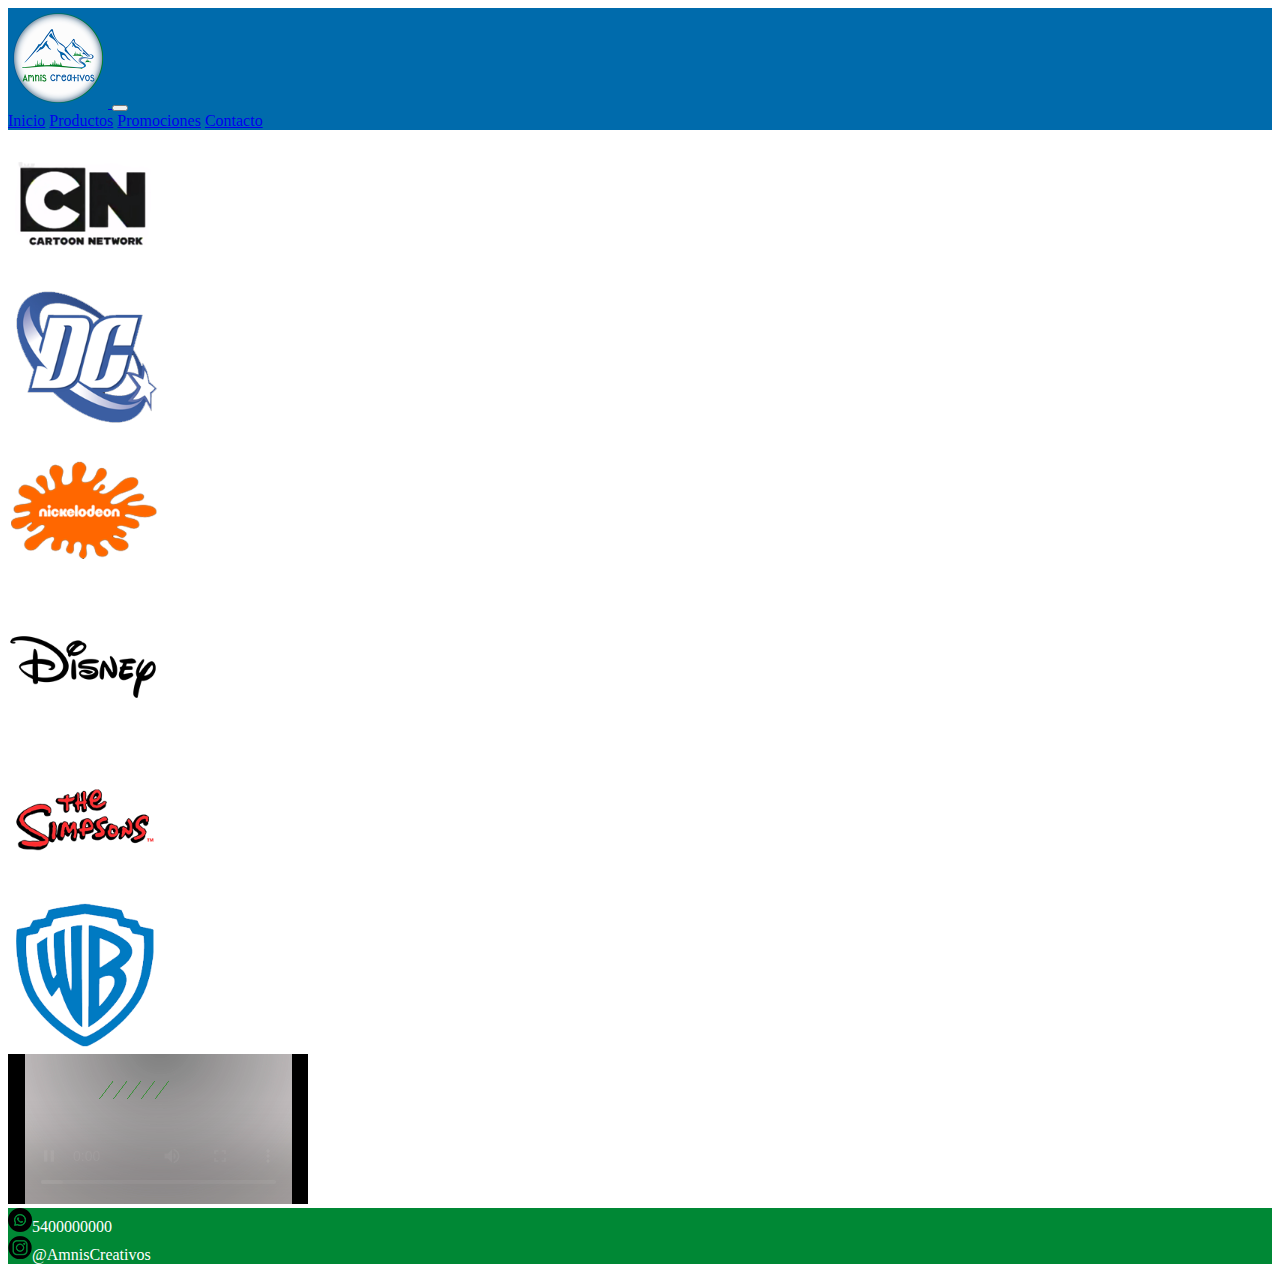
<file: index.html>
<!DOCTYPE html>
<html lang="en">
  <head>
    <meta charset="UTF-8" />
    <meta http-equiv="X-UA-Compatible" content="IE=edge" />
    <meta name="viewport" content="width=device-width, initial-scale=1.0" />
    <title>Inicio</title>
    <link
      href="https://cdn.jsdelivr.net/npm/bootstrap@5.1.3/dist/css/bootstrap.min.css"
      rel="stylesheet"
      integrity="sha384-1BmE4kWBq78iYhFldvKuhfTAU6auU8tT94WrHftjDbrCEXSU1oBoqyl2QvZ6jIW3"
      crossorigin="anonymous"
    />
    <link rel="stylesheet" href="css/style.css" />
  </head>
  <body class="d-flex flex-column h-100">
    <header>
      <nav class="navbar navbar-expand-lg navbar-dark">
        <div class="container">
          <a class="navbar-brand" href="index.html">
            <img src="/img/Logo.png" alt="" id="logo" />
          </a>

          <button
            class="navbar-toggler"
            type="button"
            data-bs-toggle="collapse"
            data-bs-target="#navbarButtons"
            aria-controls="navbarButtons"
            aria-expanded="false"
            aria-label="Toggle navigation"
          >
            <span class="navbar-toggler-icon"></span>
          </button>
          <div class="collapse navbar-collapse" id="navbarButtons">
            <div class="navbar-nav">
              <a class="nav-link active" href="index.html">Inicio</a>
              <a class="nav-link" href="productos.html">Productos</a>
              <a class="nav-link" href="promociones.html">Promociones</a>
              <a class="nav-link" href="contacto.html">Contacto</a>
            </div>
          </div>
        </div>
      </nav>
    </header>
    <main class="flex-shrink-0">
      <div class="container">
        <div class="row">
          <div class="col">
            <img class="portada" src="/img/Cn.png" alt="" />
          </div>
          <div class="col">
            <img class="portada" src="/img/Dc.png" alt="" />
          </div>
          <div class="col">
            <img class="portada" src="/img/Nickelodeon.png" alt="" />
          </div>
          <div class="col">
            <img class="portada" src="/img/Disney.png" alt="" />
          </div>
          <div class="col">
            <img class="portada" src="/img/simpsons.png" alt="" />
          </div>
          <div class="col">
            <img class="portada" src="/img/Wb.png" alt="" />
          </div>
        </div>
        <div class="row justify-content-center">
          <div class="col-auto">
            <div class="embed-responsive embed-responsive-16by9">
              <iframe
                class="embed-responsive-item"
                src="img/Bumper.mp4"
                frameborder="0"
                allowfullscreen
              ></iframe>
            </div>
          </div>
        </div>
      </div>
    </main>
    <footer class="footer mt-auto py-3">
      <div class="container footer">
        <div class="row">
          <div class="col">
            <div><img src="/img/Wpp.png" alt="" />5400000000</div>
          </div>
          <div class="col">
            <div>
              <img src="/img/Ig.png" alt="" /><a
                id="insta"
                target="_blank"
                href="https://www.instagram.com/amniscreativos/"
                >@AmnisCreativos</a
              >
            </div>
          </div>
        </div>
      </div>
    </footer>
    <script
      src="https://cdn.jsdelivr.net/npm/bootstrap@5.1.3/dist/js/bootstrap.bundle.min.js"
      integrity="sha384-ka7Sk0Gln4gmtz2MlQnikT1wXgYsOg+OMhuP+IlRH9sENBO0LRn5q+8nbTov4+1p"
      crossorigin="anonymous"
    ></script>
  </body>
</html>
</file>
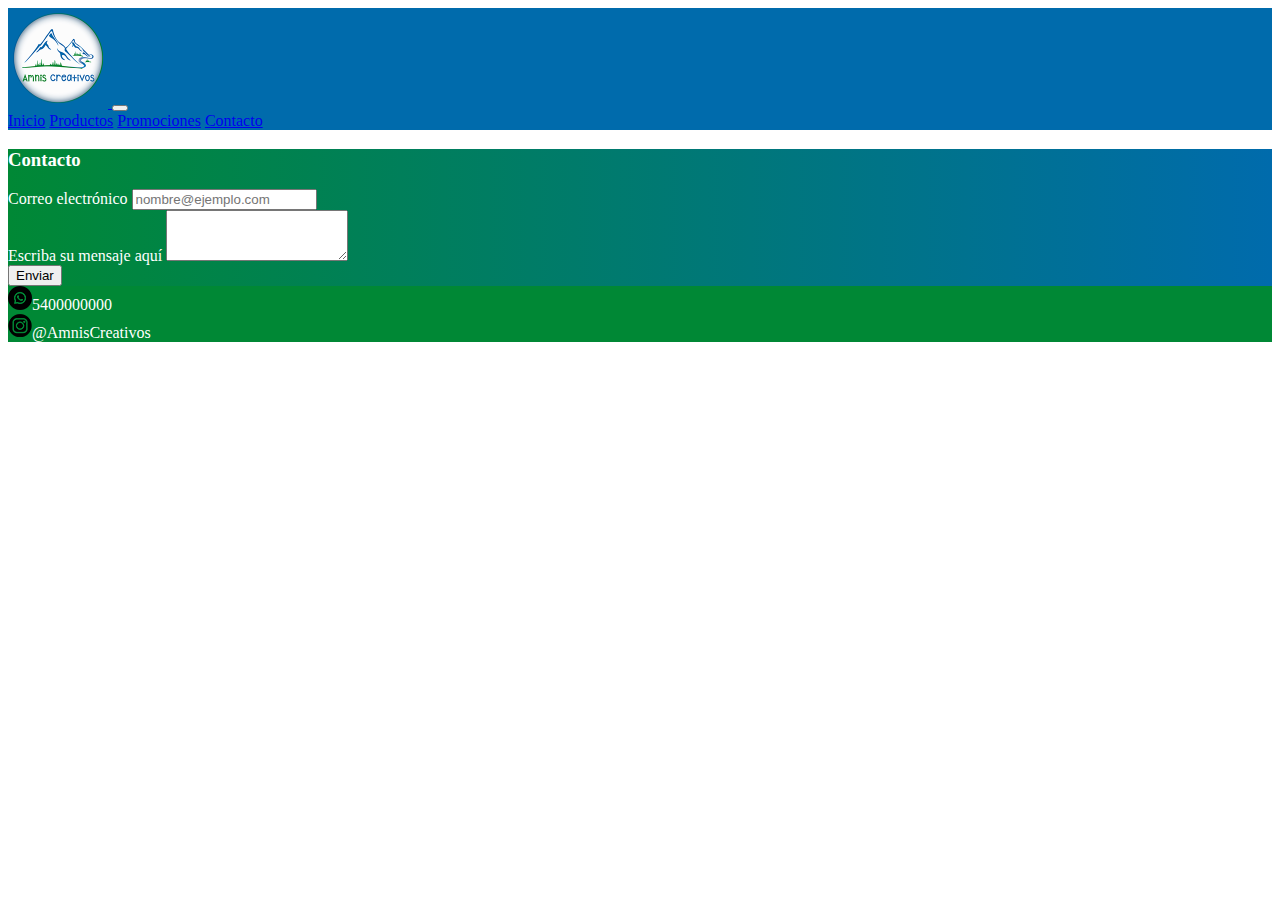
<file: contacto.html>
<!DOCTYPE html>
<html lang="en">
  <head>
    <meta charset="UTF-8" />
    <meta http-equiv="X-UA-Compatible" content="IE=edge" />
    <meta name="viewport" content="width=device-width, initial-scale=1.0" />
    <title>Inicio</title>
    <link
      href="https://cdn.jsdelivr.net/npm/bootstrap@5.1.3/dist/css/bootstrap.min.css"
      rel="stylesheet"
      integrity="sha384-1BmE4kWBq78iYhFldvKuhfTAU6auU8tT94WrHftjDbrCEXSU1oBoqyl2QvZ6jIW3"
      crossorigin="anonymous"
    />
    <link rel="stylesheet" href="css/style.css" />
  </head>
  <body class="d-flex flex-column h-100">
    <header>
      <nav class="navbar navbar-expand-lg navbar-dark">
        <div class="container">
          <a class="navbar-brand" href="index.html">
            <img src="/img/Logo.png" alt="" id="logo" />
          </a>

          <button
            class="navbar-toggler"
            type="button"
            data-bs-toggle="collapse"
            data-bs-target="#navbarButtons"
            aria-controls="navbarButtons"
            aria-expanded="false"
            aria-label="Toggle navigation"
          >
            <span class="navbar-toggler-icon"></span>
          </button>
          <div class="collapse navbar-collapse" id="navbarButtons">
            <div class="navbar-nav">
              <a class="nav-link" href="index.html">Inicio</a>
              <a class="nav-link" href="productos.html">Productos</a>
              <a class="nav-link" href="promociones.html">Promociones</a>
              <a class="nav-link active" href="contacto.html">Contacto</a>
            </div>
          </div>
        </div>
      </nav>
    </header>
    <main class="gradiente">
      <div class="container formulario">
        <h3>Contacto</h3>
        <div class="mb-12">
          <label for="exampleFormControlInput1" class="form-label formulario"
            >Correo electrónico</label
          >
          <input
            type="email"
            class="form-control"
            id="exampleFormControlInput1"
            placeholder="nombre@ejemplo.com"
          />
        </div>
        <div class="mb-12">
          <label for="exampleFormControlTextarea1" class="form-label formulario"
            >Escriba su mensaje aquí</label
          >
          <textarea
            class="form-control"
            id="exampleFormControlTextarea1"
            rows="3"
          ></textarea>
          <div class="mb-12">
            <button type="submit" class="btn btn-primary">Enviar</button>
          </div>
        </div>
      </div>
    </main>
    <footer class="footer mt-auto py-3">
      <div class="container footer">
        <div class="row">
          <div class="col">
            <div><img src="/img/Wpp.png" alt="" />5400000000</div>
          </div>
          <div class="col">
            <div>
              <img src="/img/Ig.png" alt="" /><a
                id="insta"
                target="_blank"
                href="https://www.instagram.com/amniscreativos/"
                >@AmnisCreativos</a
              >
            </div>
          </div>
        </div>
      </div>
    </footer>
    <script
      src="https://cdn.jsdelivr.net/npm/bootstrap@5.1.3/dist/js/bootstrap.bundle.min.js"
      integrity="sha384-ka7Sk0Gln4gmtz2MlQnikT1wXgYsOg+OMhuP+IlRH9sENBO0LRn5q+8nbTov4+1p"
      crossorigin="anonymous"
    ></script>
  </body>
</html>
</file>
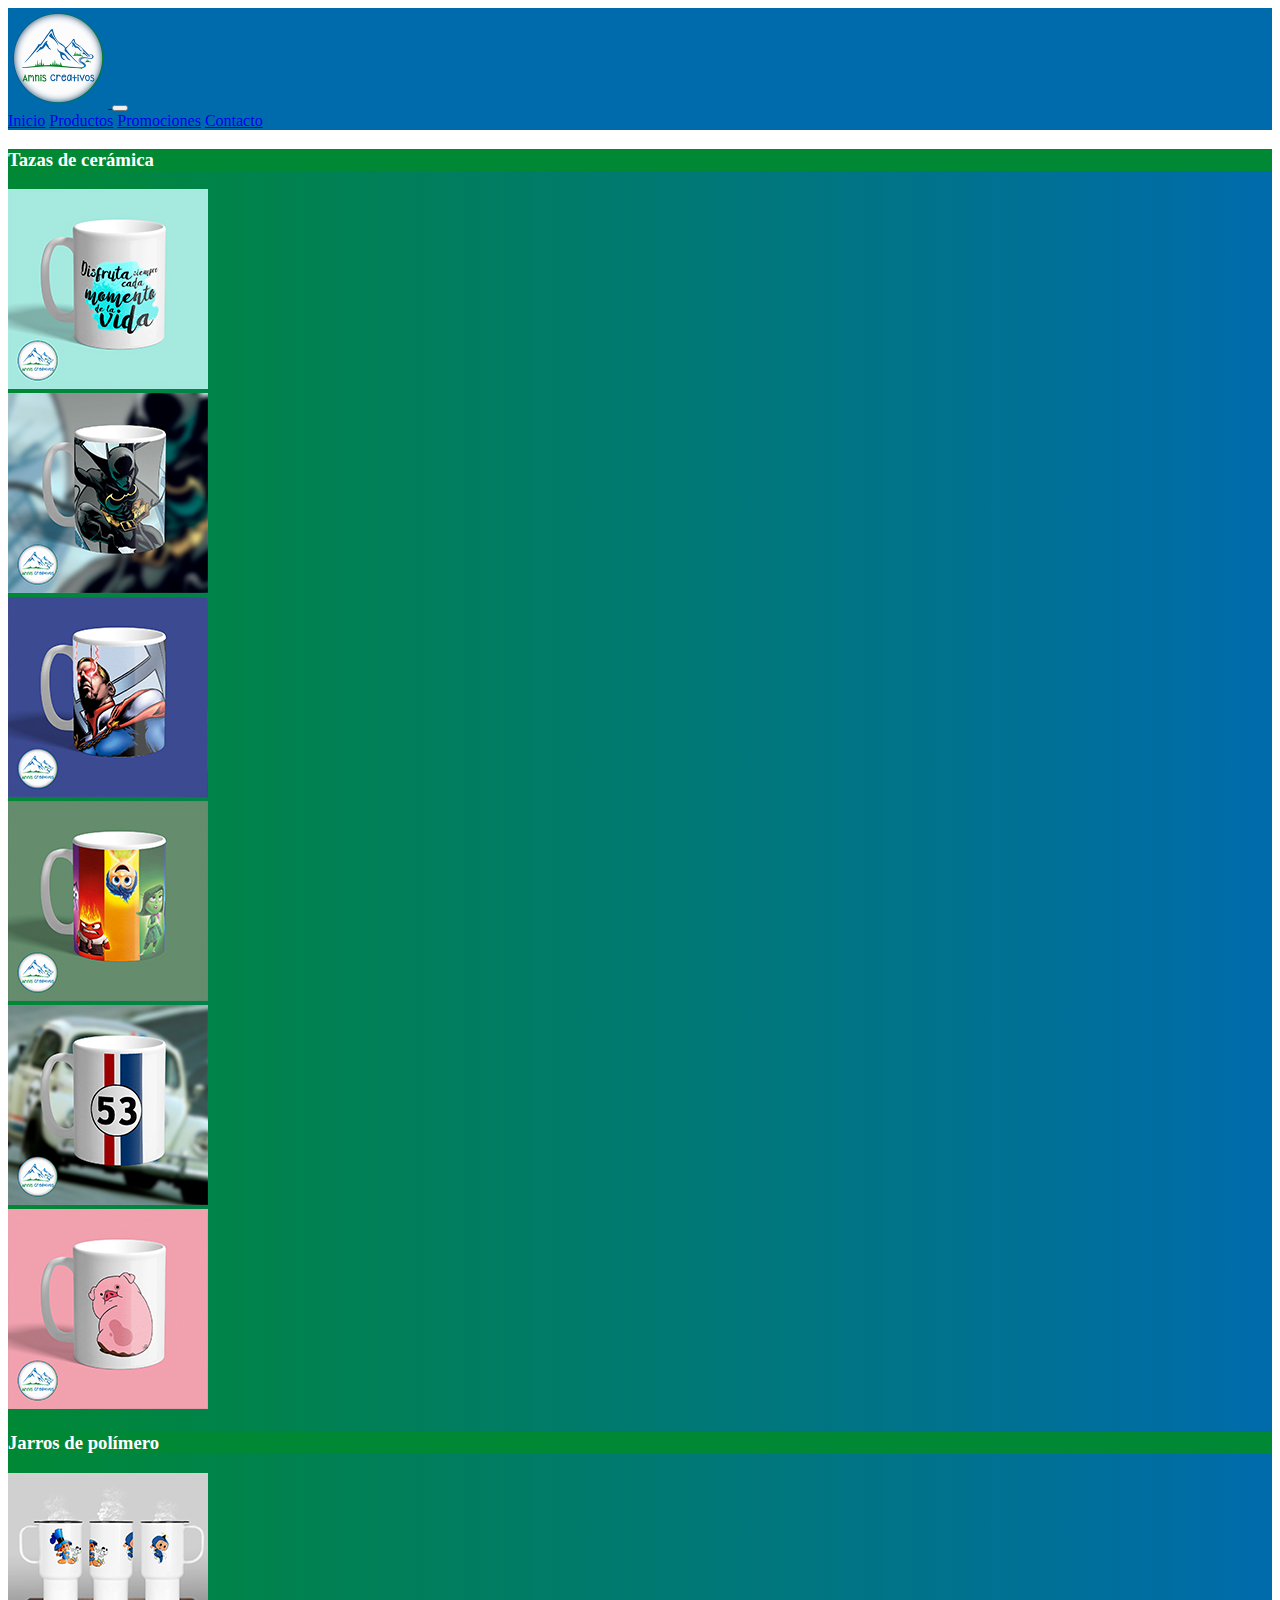
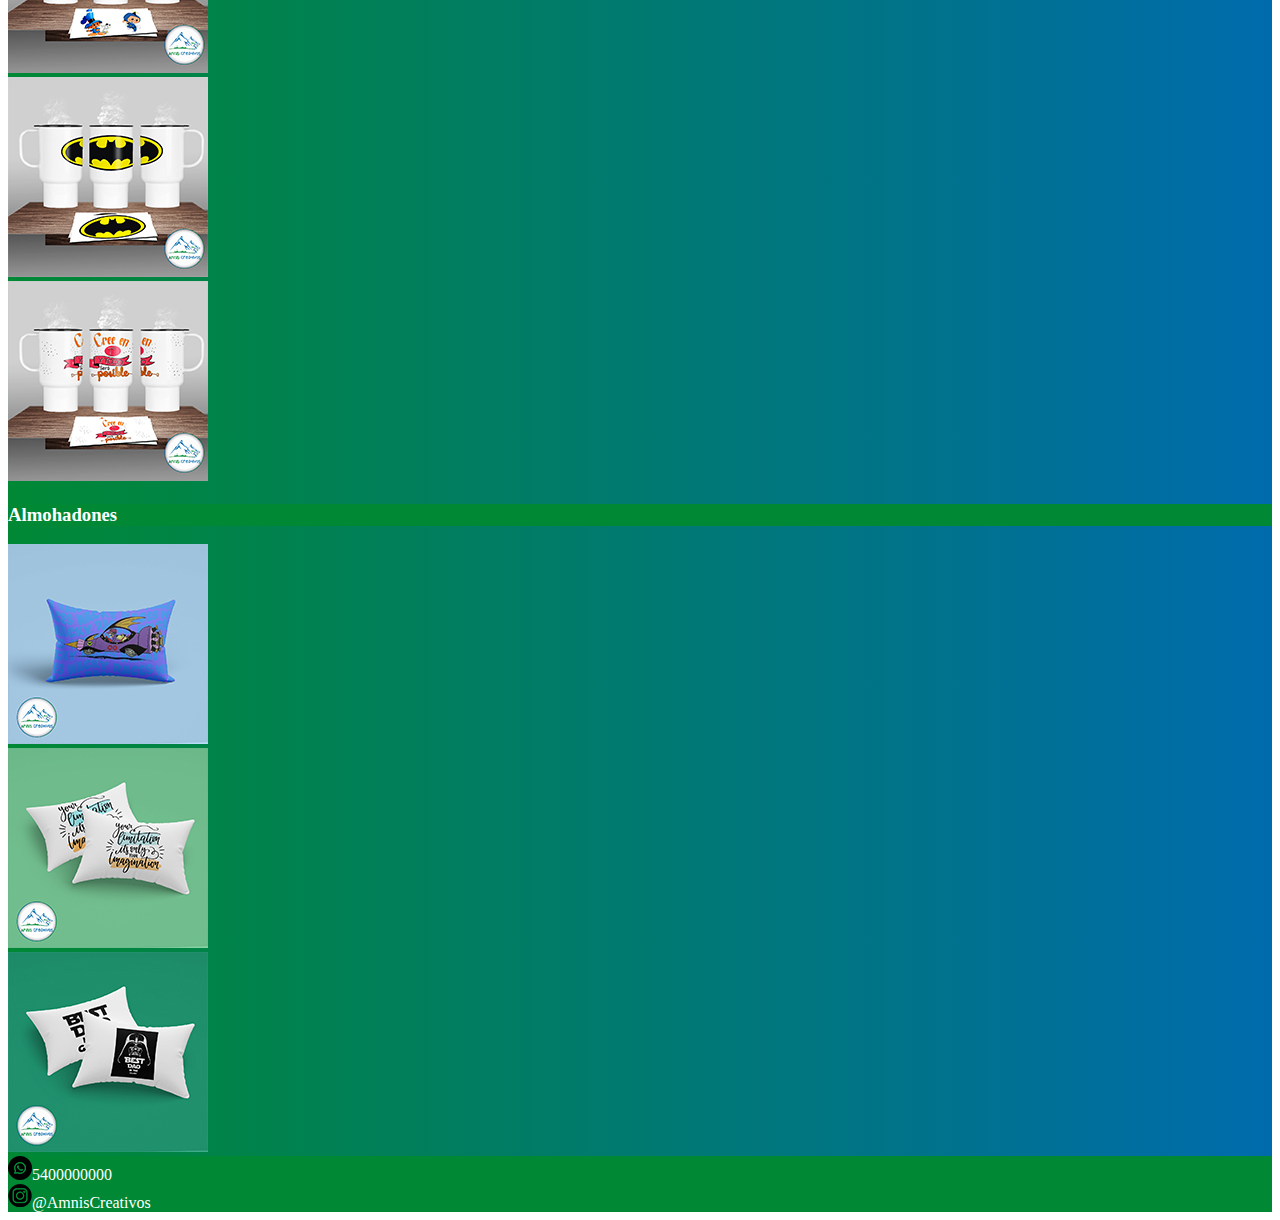
<file: productos.html>
<!DOCTYPE html>
<html lang="en">
  <head>
    <meta charset="UTF-8" />
    <meta http-equiv="X-UA-Compatible" content="IE=edge" />
    <meta name="viewport" content="width=device-width, initial-scale=1.0" />
    <title>Inicio</title>
    <link
      href="https://cdn.jsdelivr.net/npm/bootstrap@5.1.3/dist/css/bootstrap.min.css"
      rel="stylesheet"
      integrity="sha384-1BmE4kWBq78iYhFldvKuhfTAU6auU8tT94WrHftjDbrCEXSU1oBoqyl2QvZ6jIW3"
      crossorigin="anonymous"
    />
    <link rel="stylesheet" href="css/style.css" />
  </head>
  <body class="d-flex flex-column h-100">
    <header>
      <nav class="navbar navbar-expand-lg navbar-dark">
        <div class="container">
          <a class="navbar-brand" href="index.html">
            <img src="img/Logo.png" alt="" id="logo" />
          </a>

          <button
            class="navbar-toggler"
            type="button"
            data-bs-toggle="collapse"
            data-bs-target="#navbarButtons"
            aria-controls="navbarButtons"
            aria-expanded="false"
            aria-label="Toggle navigation"
          >
            <span class="navbar-toggler-icon"></span>
          </button>
          <div class="collapse navbar-collapse" id="navbarButtons">
            <div class="navbar-nav">
              <a class="nav-link" href="index.html">Inicio</a>
              <a class="nav-link active" href="productos.html">Productos</a>
              <a class="nav-link" href="promociones.html">Promociones</a>
              <a class="nav-link" href="contacto.html">Contacto</a>
            </div>
          </div>
        </div>
      </nav>
    </header>
    <main class="gradiente">
      <div>
        <div>
          <div class="row justify-content-center productos-titulo">
            <div class="col-auto"><h3>Tazas de cerámica</h3></div>
          </div>
          <div class="row justify-content-center mt-2">
            <div class="col-auto"><img src="img/Momento.jpg" alt="" /></div>
            <div class="col-auto"><img src="img/Cassandra.jpg" alt="" /></div>
            <div class="col-auto"><img src="img/Homelander.jpg" alt="" /></div>
          </div>
          <div class="row justify-content-center mt-2">
            <div class="col-auto">
              <img src="img/Intensamente.jpg" alt="" />
            </div>
            <div class="col-auto"><img src="img/Herbie.jpg" alt="" /></div>
            <div class="col-auto"><img src="img/Cerdito.jpg" alt="" /></div>
          </div>
        </div>
        <div>
          <div class="row justify-content-center productos-titulo">
            <div class="col-auto"><h3>Jarros de polímero</h3></div>
          </div>
          <div class="row justify-content-center mt-2">
            <div class="col-auto"><img src="img/Hijitus.jpg" alt="" /></div>
            <div class="col-auto"><img src="img/Batijarro.jpg" alt="" /></div>
            <div class="col-auto"><img src="img/Cree.jpg" alt="" /></div>
          </div>
        </div>
        <div>
          <div class="row justify-content-center productos-titulo">
            <div class="col-auto"><h3>Almohadones</h3></div>
          </div>
          <div class="row justify-content-center mt-2">
            <div class="col-auto"><img src="img/Autos.jpg" alt="" /></div>
            <div class="col-auto"><img src="img/Frase.jpg" alt="" /></div>
            <div class="col-auto"><img src="img/starwars.jpg" alt="" /></div>
          </div>
        </div>
      </div>
    </main>
    <footer class="footer mt-auto py-3">
      <div class="container footer">
        <div class="row">
          <div class="col">
            <div><img src="/img/Wpp.png" alt="" />5400000000</div>
          </div>
          <div class="col">
            <div>
              <img src="/img/Ig.png" alt="" /><a
                id="insta"
                target="_blank"
                href="https://www.instagram.com/amniscreativos/"
                >@AmnisCreativos</a
              >
            </div>
          </div>
        </div>
      </div>
    </footer>
    <script
      src="https://cdn.jsdelivr.net/npm/bootstrap@5.1.3/dist/js/bootstrap.bundle.min.js"
      integrity="sha384-ka7Sk0Gln4gmtz2MlQnikT1wXgYsOg+OMhuP+IlRH9sENBO0LRn5q+8nbTov4+1p"
      crossorigin="anonymous"
    ></script>
  </body>
</html>
</file>
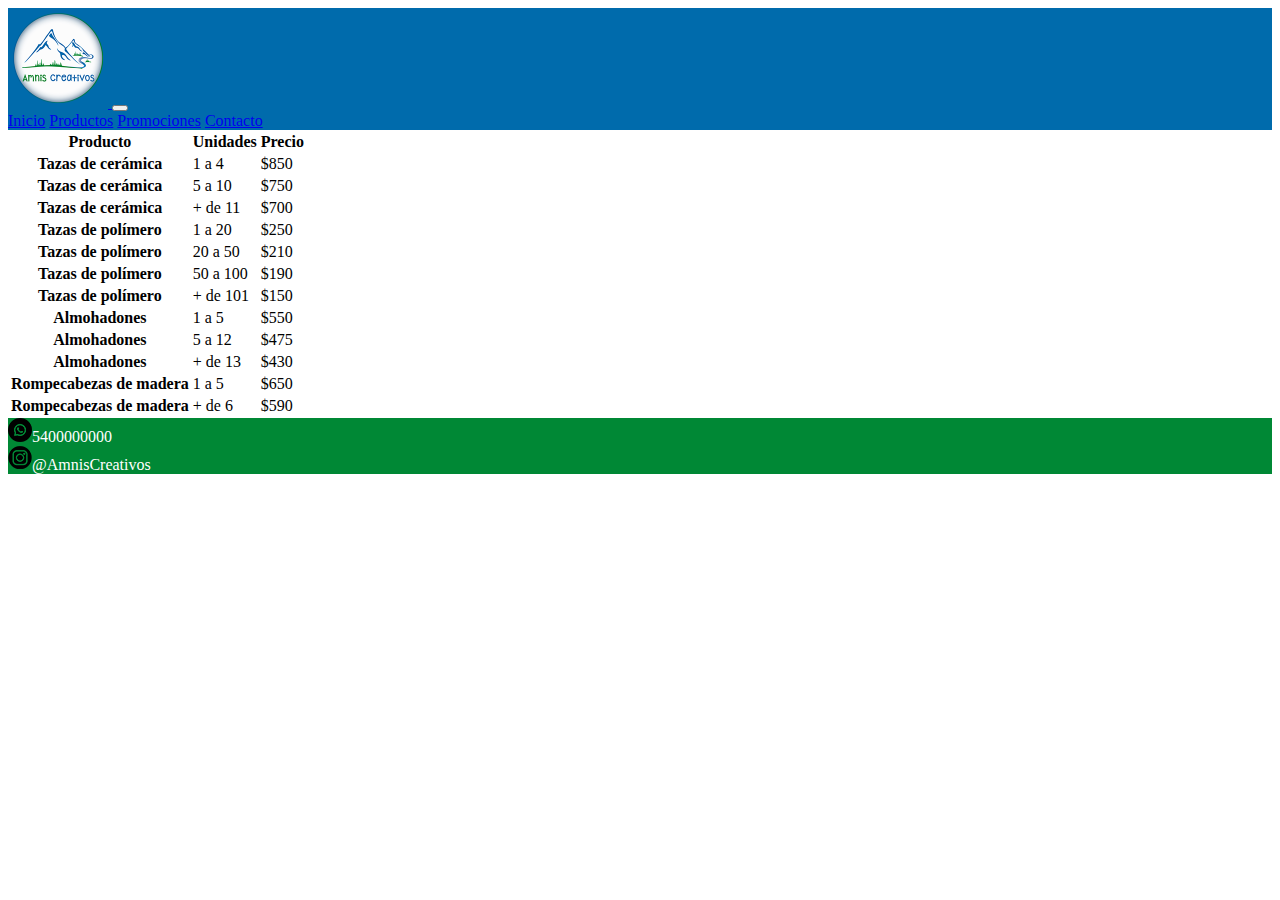
<file: promociones.html>
<!DOCTYPE html>
<html lang="en">
  <head>
    <meta charset="UTF-8" />
    <meta http-equiv="X-UA-Compatible" content="IE=edge" />
    <meta name="viewport" content="width=device-width, initial-scale=1.0" />
    <title>Inicio</title>
    <link
      href="https://cdn.jsdelivr.net/npm/bootstrap@5.1.3/dist/css/bootstrap.min.css"
      rel="stylesheet"
      integrity="sha384-1BmE4kWBq78iYhFldvKuhfTAU6auU8tT94WrHftjDbrCEXSU1oBoqyl2QvZ6jIW3"
      crossorigin="anonymous"
    />
    <link rel="stylesheet" href="css/style.css" />
  </head>
  <body class="d-flex flex-column h-100">
    <header>
      <nav class="navbar navbar-expand-lg navbar-dark">
        <div class="container">
          <a class="navbar-brand" href="index.html">
            <img src="/img/Logo.png" alt="" id="logo" />
          </a>

          <button
            class="navbar-toggler"
            type="button"
            data-bs-toggle="collapse"
            data-bs-target="#navbarButtons"
            aria-controls="navbarButtons"
            aria-expanded="false"
            aria-label="Toggle navigation"
          >
            <span class="navbar-toggler-icon"></span>
          </button>
          <div class="collapse navbar-collapse" id="navbarButtons">
            <div class="navbar-nav">
              <a class="nav-link" href="index.html">Inicio</a>
              <a class="nav-link" href="productos.html">Productos</a>
              <a class="nav-link active" href="promociones.html">Promociones</a>
              <a class="nav-link" href="contacto.html">Contacto</a>
            </div>
          </div>
        </div>
      </nav>
    </header>
    <main class="flex-shrink-0">
      <table class="table table-hover table-primary align-center">
        <thead>
          <tr>
            <th scope="col">Producto</th>
            <th scope="col">Unidades</th>
            <th scope="col">Precio</th>
          </tr>
        </thead>
        <tbody>
          <tr>
            <th scope="row">Tazas de cerámica</th>
            <td>1 a 4</td>
            <td>$850</td>
          </tr>
          <tr>
            <th scope="row">Tazas de cerámica</th>
            <td>5 a 10</td>
            <td>$750</td>
          </tr>
          <tr>
            <th scope="row">Tazas de cerámica</th>
            <td>+ de 11</td>
            <td>$700</td>
          </tr>
          <tr>
            <th scope="row">Tazas de polímero</th>
            <td>1 a 20</td>
            <td>$250</td>
          </tr>
          <tr>
            <th scope="row">Tazas de polímero</th>
            <td>20 a 50</td>
            <td>$210</td>
          </tr>
          <tr>
            <th scope="row">Tazas de polímero</th>
            <td>50 a 100</td>
            <td>$190</td>
          </tr>
          <tr>
            <th scope="row">Tazas de polímero</th>
            <td>+ de 101</td>
            <td>$150</td>
          </tr>
          <tr>
            <th scope="row">Almohadones</th>
            <td>1 a 5</td>
            <td>$550</td>
          </tr>
          <tr>
            <th scope="row">Almohadones</th>
            <td>5 a 12</td>
            <td>$475</td>
          </tr>
          <tr>
            <th scope="row">Almohadones</th>
            <td>+ de 13</td>
            <td>$430</td>
          </tr>
          <tr>
            <th scope="row">Rompecabezas de madera</th>
            <td>1 a 5</td>
            <td>$650</td>
          </tr>
          <tr>
            <th scope="row">Rompecabezas de madera</th>
            <td>+ de 6</td>
            <td>$590</td>
          </tr>
        </tbody>
      </table>
    </main>
    <footer class="footer mt-auto py-3">
      <div class="container footer">
        <div class="row">
          <div class="col">
            <div><img src="/img/Wpp.png" alt="" />5400000000</div>
          </div>
          <div class="col">
            <div>
              <img src="/img/Ig.png" alt="" /><a
                id="insta"
                target="_blank"
                href="https://www.instagram.com/amniscreativos/"
                >@AmnisCreativos</a
              >
            </div>
          </div>
        </div>
      </div>
    </footer>
    <script
      src="https://cdn.jsdelivr.net/npm/bootstrap@5.1.3/dist/js/bootstrap.bundle.min.js"
      integrity="sha384-ka7Sk0Gln4gmtz2MlQnikT1wXgYsOg+OMhuP+IlRH9sENBO0LRn5q+8nbTov4+1p"
      crossorigin="anonymous"
    ></script>
  </body>
</html>
</file>
<file: css/style.css>
#logo {
  width: 100px;
  height: 100px;
}

.navbar {
  background-color: #006bac;
}

.portada {
  width: 150px;
  height: 150px;
}

.footer {
  background-color: #008835;
  color: white;
}
#insta {
  color: white;
  text-decoration: none;
}
.productos-titulo {
  background-color: #008835;
  color: white;
  margin-top: 10px;
}

.gradiente {
  background-image: linear-gradient(to right, #008835, #006bac);
}

.formulario {
  color: white;
}
</file>
